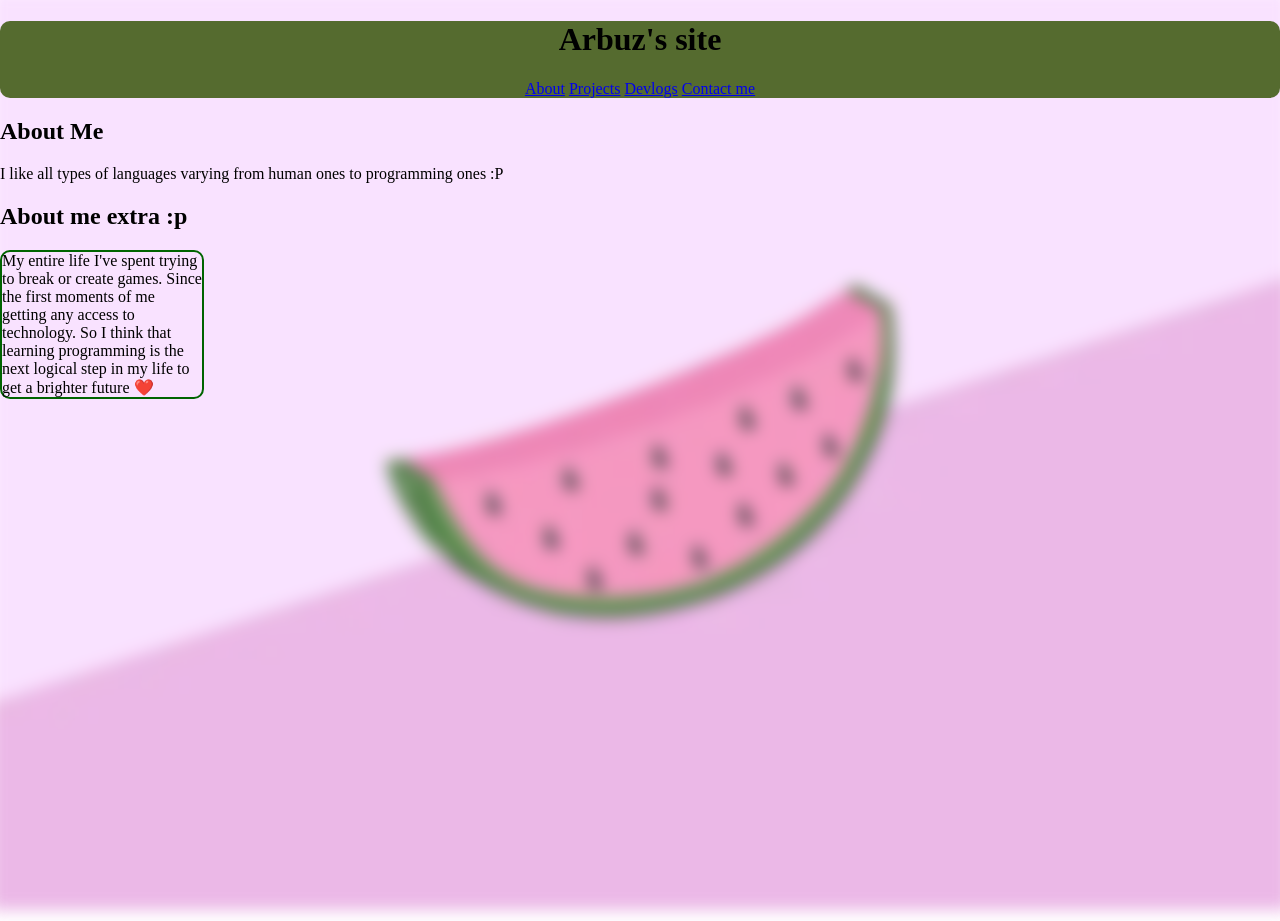
<file: index.html>
<!DOCTYPE html>
<html>

<head>
    <title>Personal website</title>
    <link rel="stylesheet" href="style.css">
</head>

<body>
    <header>
        <h1>Arbuz's site</h1>
        <nav>
            <a href="index.html">About</a>
            <a href="projects.html">Projects</a>
            <a href="devlogs.html">Devlogs</a>
            <a href="about.html">Contact me</a>
        </nav>
    </header>

    <section id="#about">
        <h2>About Me</h2>
        <p>I like all types of languages varying from human ones to programming ones :P</p>
    </section>

    <h2>About me extra :p</h2>
    <p id="inspirational">My entire life I've spent trying to break or create games. Since the first moments of me getting any access to technology. So I think that learning programming is the next logical step in my life to get a brighter future ❤️</p>
</body>

</html>
</file>
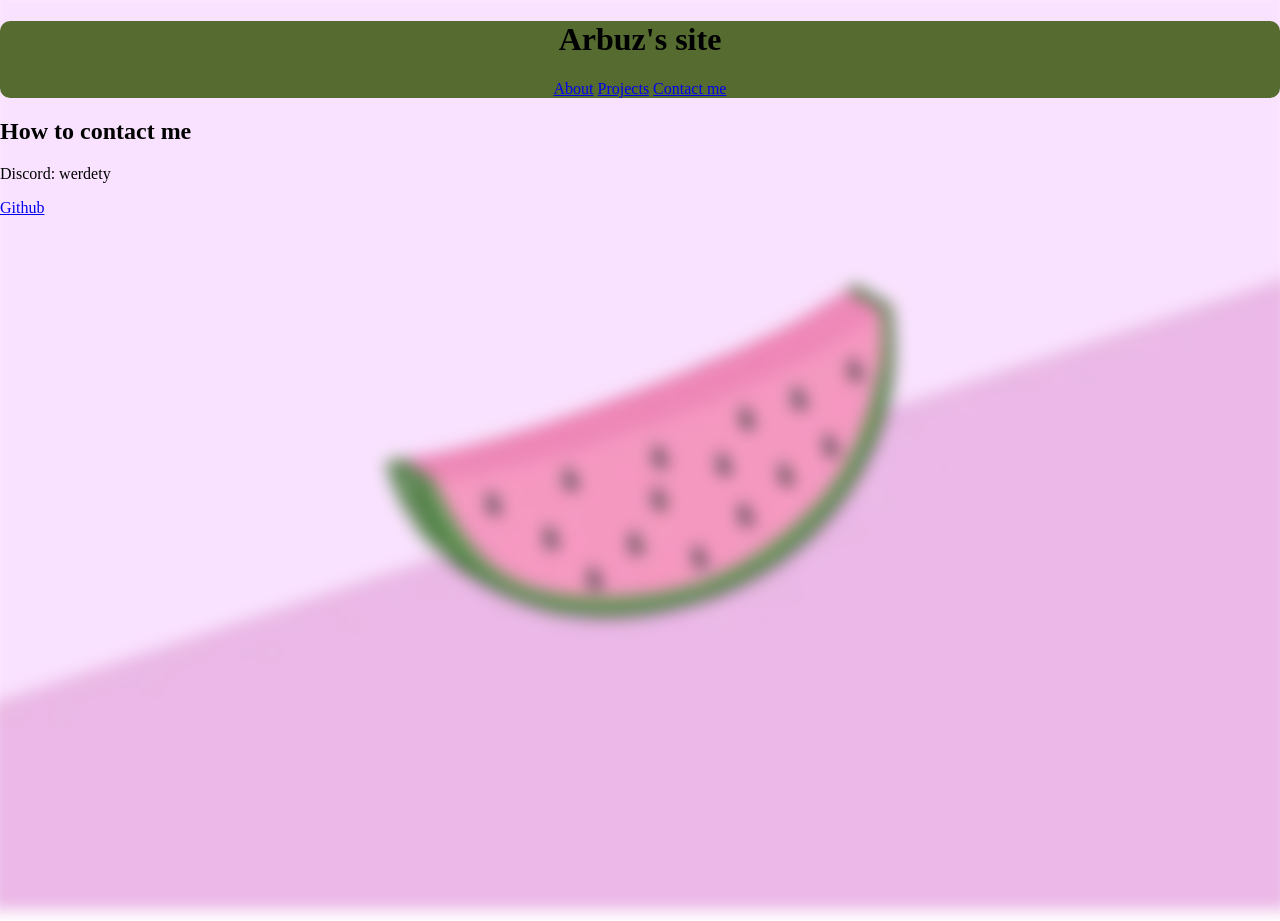
<file: about.html>
<!DOCTYPE html>
<html>

<head>
    <title>Personal website</title>
    <link rel="stylesheet" href="style.css">
</head>

<body>
    <header>
        <h1>Arbuz's site</h1>
        <nav>
            <a href="index.html">About</a>
            <a href="projects.html">Projects</a>
            <a href="about.html">Contact me</a>
        </nav>
    </header>

    <section id="#about">
        <h2>How to contact me</h2>
        <p>Discord: werdety</p>
        <a href="https://github.com/Arbuzyonak" target="_blank">Github</a>
    </section>
</body>

</html>
</file>
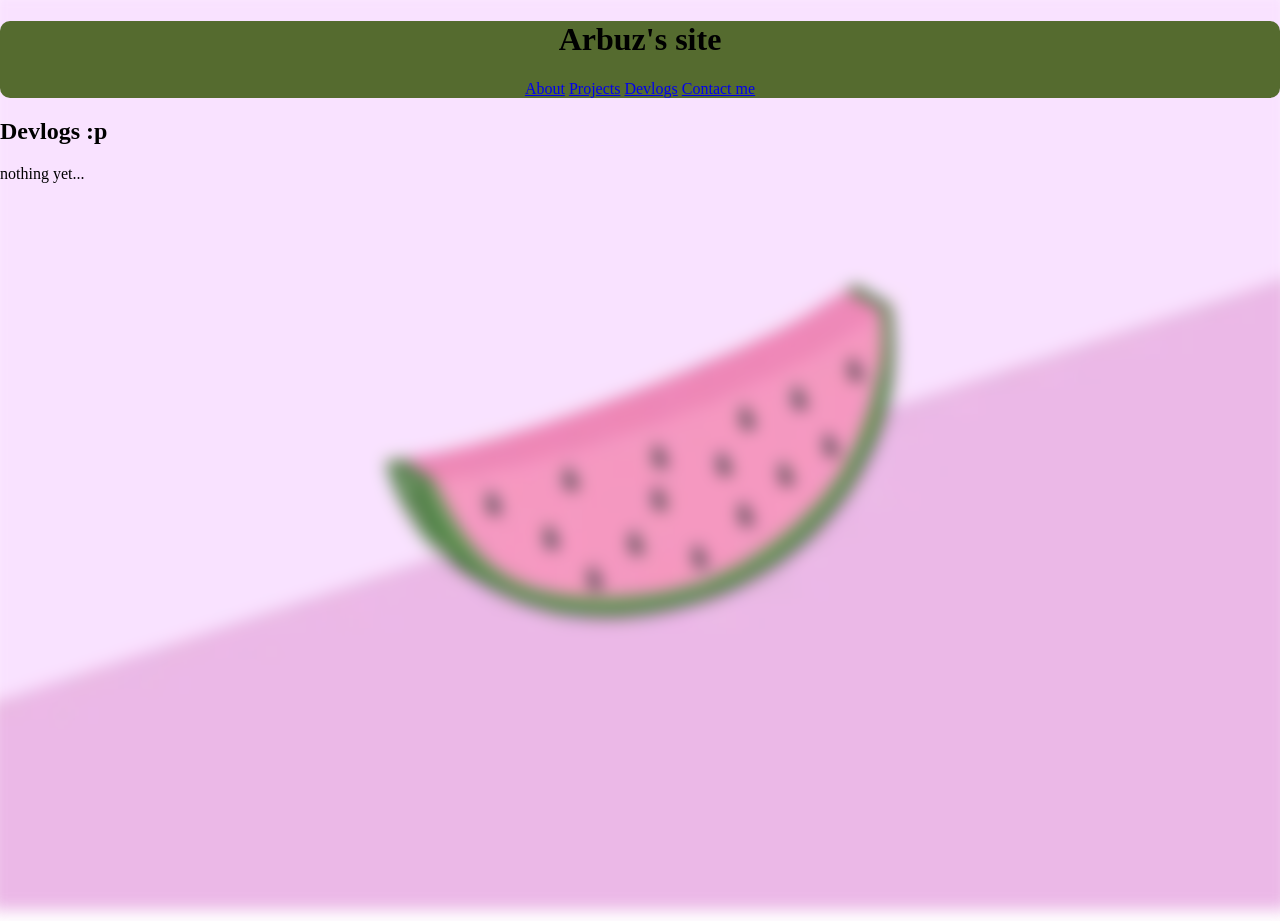
<file: devlogs.html>
<!DOCTYPE html>
<html>

<head>
    <title>Personal website</title>
    <link rel="stylesheet" href="style.css">
</head>

<body>
    <header>
        <h1>Arbuz's site</h1>
        <nav>
            <a href="index.html">About</a>
            <a href="projects.html">Projects</a>
            <a href="devlogs.html">Devlogs</a>
            <a href="about.html">Contact me</a>
        </nav>
    </header>

    <h2>Devlogs :p</h2>
    <p>nothing yet...</p>
</body>

</html>
</file>
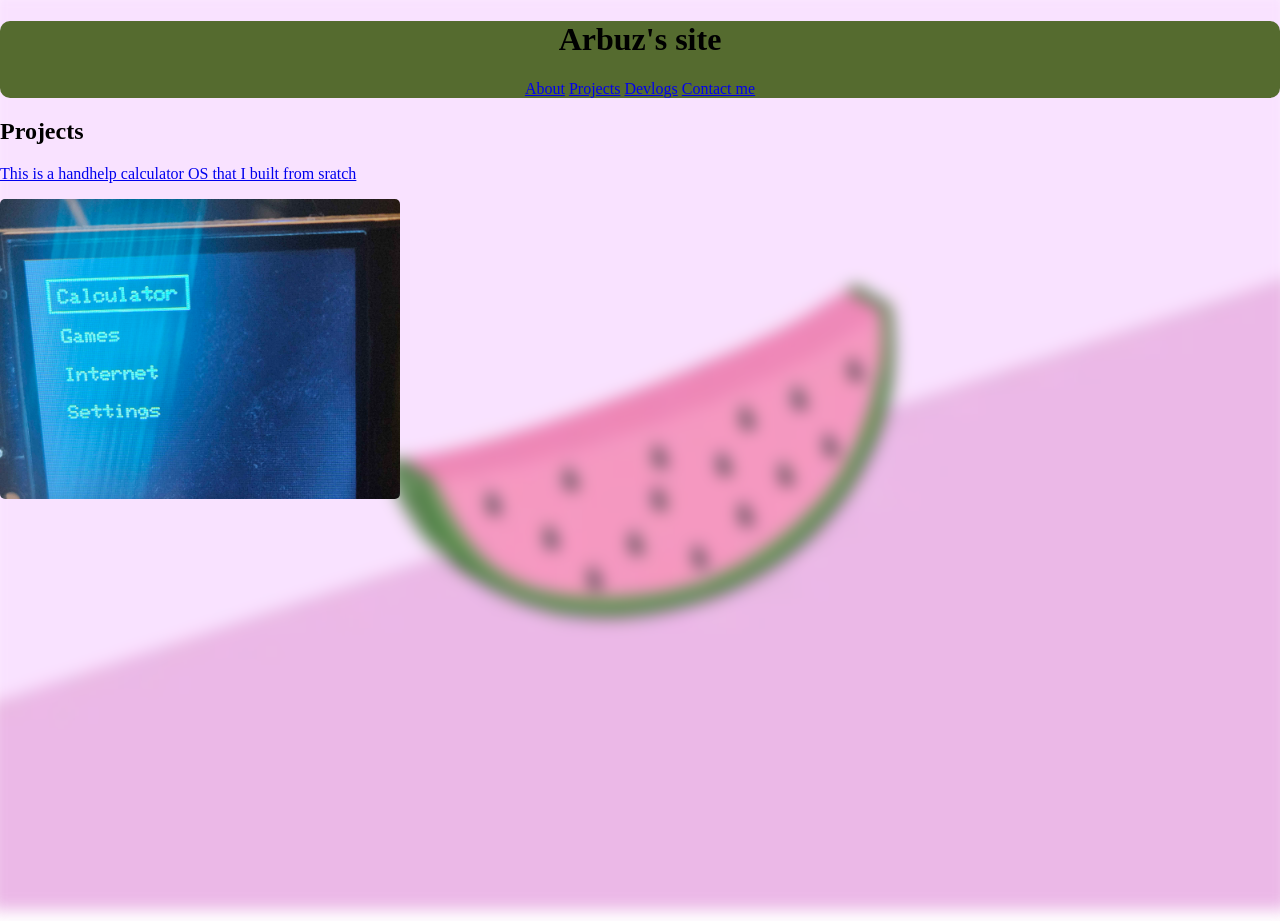
<file: projects.html>
<!DOCTYPE html>
<html>

<head>
    <title>Personal website</title>
    <link rel="stylesheet" href="style.css">
</head>

<body>
    <header>
        <h1>Arbuz's site</h1>
        <nav>
            <a href="index.html">About</a>
            <a href="projects.html">Projects</a>
            <a href="devlogs.html">Devlogs</a>
            <a href="about.html">Contact me</a>
        </nav>
    </header>

    <section id="#projects">
        <h2>Projects</h2>
        <p>
            <a href="https://github.com/Arbuzyonak/esp32-calculator-os", target="_blank">This is a handhelp calculator OS that I built from sratch</a>
        </p>
        <img id="img" src="image/calculator.jpg" alt="Main menu of the calculator OS", width="400">
    </section>
</body>

</html>
</file>
<file: style.css>
#img{
    border-radius: 5px;
}

#inspirational {
    width: 200px;
    border-radius: 10px;
    border: 2px solid darkgreen;
}

h1, nav{
    text-align: center;
}

html, body {
    height: 100%;
    margin: 0;
}

header {
    background-color: darkolivegreen;
    border-radius: 10px;
}

body::before {
    content: "";
    position: fixed;
    inset: -10px;
    background-image: url('image/watermelon.webp');
    background-size: cover;
    background-position: center;
    filter: blur(8px);
    z-index: -1;
}
</file>
